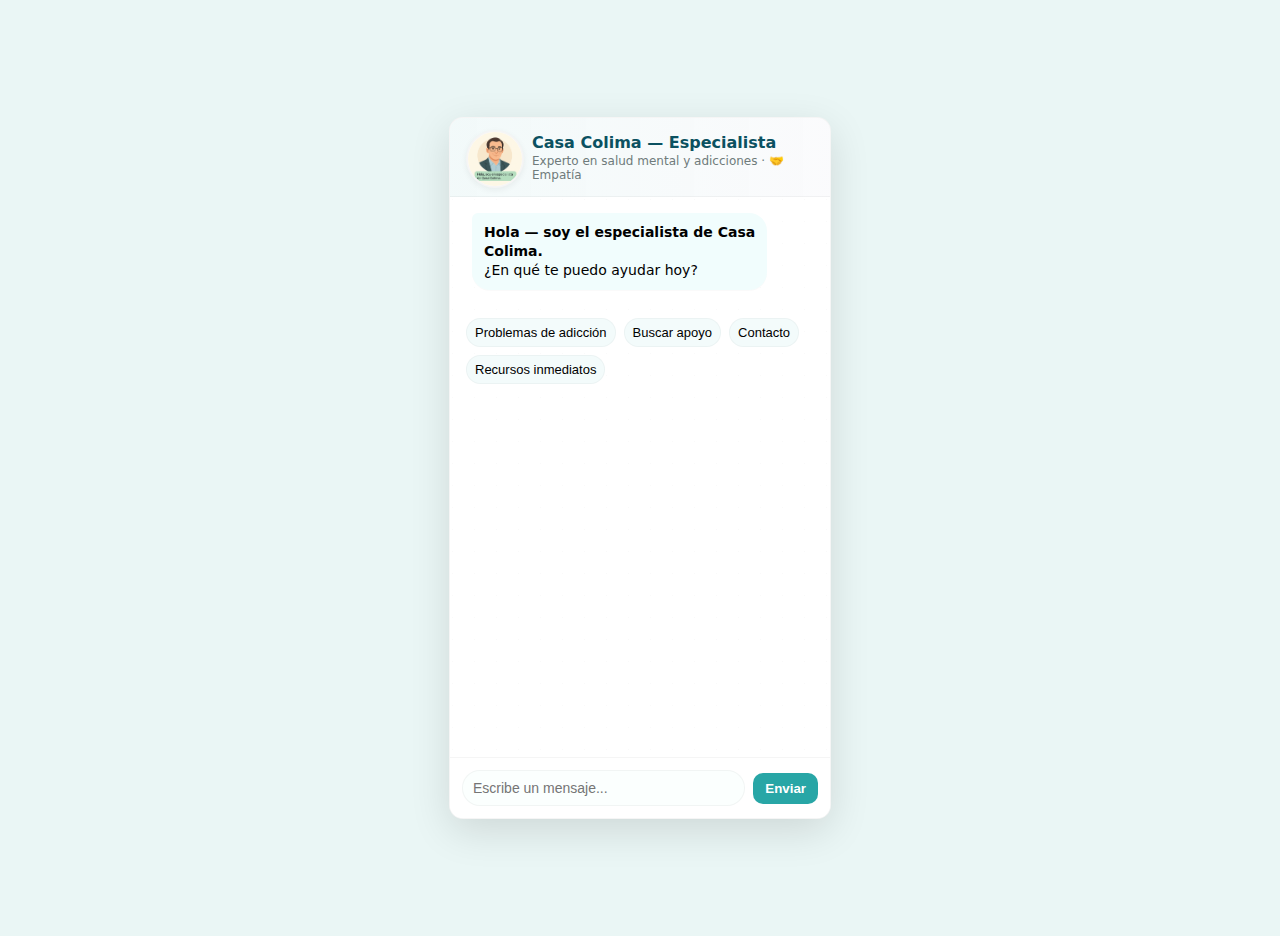
<file: index.html>
<!doctype html>
<html lang="es">
<head>
<meta charset="utf-8" />
<meta name="viewport" content="width=device-width,initial-scale=1" />
<title>Chatbot Casa Colima — Especialista</title>
<style>
  :root{
    --accent:#28a6a6;
    --bg:#eaf6f5;
    --chat-bg:#ffffff;
    --bot-bubble:#f1fdfd;
    --user-bubble:#dcf8c6;
    --muted:#6f7b7b;
    font-family: "Inter", system-ui, -apple-system, "Segoe UI", Roboto, Arial;
  }
  html,body{height:100%;margin:0;background:var(--bg);display:flex;align-items:center;justify-content:center;padding:18px;}
  .chat-wrap{width:380px;height:700px;border-radius:14px;box-shadow:0 12px 40px rgba(10,10,10,.12);background:var(--chat-bg);display:flex;flex-direction:column;overflow:hidden;border:1px solid rgba(0,0,0,.04);}
  .header{display:flex;align-items:center;gap:12px;padding:12px 16px;border-bottom:1px solid rgba(0,0,0,.04);background:linear-gradient(90deg, rgba(40,166,166,0.06), rgba(120,120,170,0.03));}
  .avatar-wrap{width:54px;height:54px;border-radius:50%;position:relative;flex:0 0 54px;overflow:visible;}
  .avatar{
    width:54px;height:54px;border-radius:50%;overflow:hidden;border:2px solid rgba(0,0,0,.04);
    box-shadow:0 2px 6px rgba(0,0,0,.06);transform-origin:center center;transition:transform .28s ease;
    position:relative;background:#fff;
  }
  .avatar img{width:100%;height:100%;object-fit:cover;display:block;user-select:none}
  .eyelid{
    position:absolute;left:0;right:0;top:0;height:0;background:rgba(234,246,244,0.95);pointer-events:none;transition:height .12s linear;border-bottom-left-radius:50%;border-bottom-right-radius:50%;
  }
  .smile{
    position:absolute;left:50%;bottom:10px;width:40%;height:8px;transform:translateX(-50%);border-radius:999px;opacity:0;transition:opacity .18s ease;
    box-shadow:0 2px 0 rgba(0,0,0,.06) inset;
  }
  .avatar.tilt { transform: rotate(-4deg) translateY(-2px); }
  .avatar.nod { transform: translateY(2px) scale(.995); }

  .title{font-weight:600;color:#0b5161;}
  .subtitle{font-size:12px;color:var(--muted);margin-top:2px;}

  .messages{
    flex:1;padding:16px;display:flex;flex-direction:column;gap:12px;overflow:auto;
    background-image:
      radial-gradient(circle at 10% 10%, rgba(0,0,0,0.02) 0.5px, transparent 0.6px),
      linear-gradient(transparent 0 40px, rgba(255,255,255,0.6) 40px);
    background-size: 22px 22px, 100% 100%;
  }

  .bubble{max-width:78%;padding:10px 12px;border-radius:18px;line-height:1.35;font-size:14px;box-shadow:0 1px 0 rgba(0,0,0,.02);position:relative;}
  .bot{align-self:flex-start;background:var(--bot-bubble);border-top-left-radius:6px;margin-left:6px;}
  .bot::after{
    content:"";position:absolute;left:-6px;bottom:8px;width:12px;height:12px;background:var(--bot-bubble);transform:rotate(45deg);border-bottom-left-radius:2px;border-top-right-radius:2px;z-index:-1;
  }
  .user{align-self:flex-end;background:var(--user-bubble);border-top-right-radius:6px;margin-right:6px;}
  .user::after{
    content:"";position:absolute;right:-6px;bottom:8px;width:12px;height:12px;background:var(--user-bubble);transform:rotate(45deg);z-index:-1;border-bottom-right-radius:2px;border-top-left-radius:2px;
  }

  .meta{font-size:11px;color:var(--muted);margin-top:6px}

  .thinking-bubble{display:inline-flex;gap:6px;align-items:center;padding:8px 10px;border-radius:14px;background:#eef7f7;}
  .dots span{display:inline-block;width:6px;height:6px;border-radius:50%;background:#6fb9b9;animation:dot 1s infinite}
  .dots span:nth-child(2){animation-delay:.12s}
  .dots span:nth-child(3){animation-delay:.24s}
  @keyframes dot{0%{transform:translateY(0)}50%{transform:translateY(-5px)}100%{transform:translateY(0)}}

  .reaction{display:inline-block;margin-left:8px;transform-origin:center;animation:pop .45s ease;-webkit-font-smoothing:antialiased}
  @keyframes pop{0%{transform:scale(.2) rotate(-10deg);opacity:0}60%{transform:scale(1.1) rotate(6deg);opacity:1}100%{transform:scale(1) rotate(0deg)}}

  .controls{padding:12px;border-top:1px solid rgba(0,0,0,.04);display:flex;gap:8px;align-items:center;background:#fff;}
  .input{flex:1;display:flex;gap:8px;align-items:center;background:#fbfffe;padding:8px;border-radius:999px;border:1px solid rgba(0,0,0,.04);}
  .input input{border:0;outline:none;background:transparent;font-size:14px;width:100%;}
  .btn{background:var(--accent);color:#fff;padding:8px 12px;border-radius:10px;border:0;cursor:pointer;font-weight:600;}

  .quick-options{display:flex;gap:8px;flex-wrap:wrap;margin-top:8px;}
  .chip{background:#f3fbfb;padding:6px 8px;border-radius:18px;font-size:13px;border:1px solid rgba(0,0,0,.03);cursor:pointer}

  @media (max-width:420px){ .chat-wrap{width:100%;height:92vh} }

</style>
</head>
<body>
  <div class="chat-wrap" role="application" aria-label="Chatbot Casa Colima">
    <div class="header">
      <div class="avatar-wrap" aria-hidden="true">
        <div class="avatar" id="avatar">
          <!-- Cambia 'avatar.png' por tu imagen real -->
          <img id="avatarImg" src="avatar.png" alt="Avatar del especialista de Casa Colima">
          <div class="eyelid" id="eyelid"></div>
          <div class="smile" id="smile" style="background:linear-gradient(90deg, rgba(0,0,0,0.06), rgba(0,0,0,0.04));"></div>
        </div>
      </div>
      <div>
        <div class="title">Casa Colima — Especialista</div>
        <div class="subtitle">Experto en salud mental y adicciones · 🤝 Empatía</div>
      </div>
    </div>

    <div class="messages" id="msgs" tabindex="0" aria-live="polite">
    </div>

    <div class="controls">
      <div class="input" role="search" aria-label="Escribe un mensaje">
        <input id="userInput" placeholder="Escribe un mensaje..." aria-label="Mensaje">
      </div>
      <button class="btn" id="sendBtn" aria-label="Enviar">Enviar</button>
    </div>
  </div>

<script>
const msgs = document.getElementById('msgs');
const input = document.getElementById('userInput');
const sendBtn = document.getElementById('sendBtn');
const avatar = document.getElementById('avatar');
const eyelid = document.getElementById('eyelid');
const smile = document.getElementById('smile');

function scrollBottom(){ msgs.scrollTop = msgs.scrollHeight; }

function appendBot(html, opts = {}) {
  const bubble = document.createElement('div');
  bubble.className = 'bubble bot';
  bubble.innerHTML = html;
  if (opts.reaction) {
    const span = document.createElement('span'); span.className='reaction'; span.textContent = opts.reaction;
    bubble.appendChild(span);
  }
  msgs.appendChild(bubble);
  scrollBottom();
}
function appendUser(text) {
  const bubble = document.createElement('div'); bubble.className='bubble user'; bubble.textContent = text;
  msgs.appendChild(bubble); scrollBottom();
}
function showThinkingBubble(){
  const wrap = document.createElement('div');
  wrap.className = 'bot-row';
  const thinking = document.createElement('div'); thinking.className='thinking-bubble';
  const dots = document.createElement('span'); dots.className='dots';
  dots.innerHTML = '<span></span><span></span><span></span>';
  thinking.textContent = ''; thinking.appendChild(dots);
  wrap.appendChild(thinking);
  msgs.appendChild(wrap); scrollBottom();
  return wrap;
}

let blinkTimer = null;
function doBlinkOnce(duration=140){
  eyelid.style.height = '100%';
  setTimeout(()=> eyelid.style.height = '0', duration);
}
function startAutoBlink(){
  if (blinkTimer) clearInterval(blinkTimer);
  blinkTimer = setInterval(()=> doBlinkOnce(), 6000 + Math.random()*4000);
}
function stopAutoBlink(){ if (blinkTimer) clearInterval(blinkTimer); blinkTimer=null; eyelid.style.height='0'; }

function setAvatarState(state){
  avatar.classList.remove('tilt','nod');
  smile.style.opacity = '0';
  if (state === 'idle'){ }
  else if (state === 'blink'){ doBlinkOnce(); }
  else if (state === 'thinking'){ avatar.classList.add('tilt'); doBlinkOnce(); setTimeout(()=> { avatar.classList.remove('tilt'); }, 1400); }
  else if (state === 'smile'){ smile.style.opacity = '1'; avatar.animate([{transform:'scale(1)'},{transform:'scale(1.02)'},{transform:'scale(1)'}],{duration:360}); setTimeout(()=> smile.style.opacity='0', 1400); }
  else if (state === 'nod'){ avatar.classList.add('nod'); setTimeout(()=> avatar.classList.remove('nod'), 700); }
  else if (state === 'focus'){ avatar.animate([{transform:'scale(1)'},{transform:'scale(1.06)'}],{duration:220,fill:'forwards'}); setTimeout(()=> avatar.style.transform='scale(1)', 700); }
}

function botReplySimulated(text, opts = {}) {
  setAvatarState('thinking');
  const thinking = showThinkingBubble();
  setTimeout(()=> {
    thinking.remove();
    appendBot(text, opts);
    setAvatarState('smile');
  }, 900 + Math.min(1200, Math.max(0, text.length*12)));
}

function startChat(){
  appendBot('<strong>Hola — soy el especialista de Casa Colima.</strong><br>¿En qué te puedo ayudar hoy?');
  const wrapper = document.createElement('div'); wrapper.style.marginTop='8px';
  const chips = document.createElement('div'); chips.className='quick-options';
  ['Problemas de adicción','Buscar apoyo','Contacto','Recursos inmediatos'].forEach(opt => {
    const b = document.createElement('button'); b.className='chip'; b.textContent = opt;
    b.onclick = ()=> {
      appendUser(opt);
      setAvatarState('nod');
      if (opt === 'Problemas de adicción') botReplySimulated('Siento que estés pasando por eso. ¿Qué sustancia te preocupa o afecta a alguien cercano?', {reaction:'⚠️'});
      else if (opt === 'Buscar apoyo') botReplySimulated('Puedo ayudarte a encontrar grupos de apoyo y terapia presencial o en línea. ¿Qué prefieres?');
      else if (opt === 'Contacto') botReplySimulated('Tel: 55 1234 5678 · correo: contacto@casacolima.mx');
      else botReplySimulated('Te envío técnicas breves para manejar ansiedad y craving. ¿Por cuál vía prefieres recibirlas?');
    };
    chips.appendChild(b);
  });
  wrapper.appendChild(chips);
  msgs.appendChild(wrapper);
  scrollBottom();
}

sendBtn.addEventListener('click', ()=> {
  const val = input.value.trim();
  if(!val) return;
  appendUser(val);
  input.value='';
  setAvatarState('focus');
  const thinking = showThinkingBubble();
  setTimeout(()=> {
    thinking.remove();
    if(/adicci|droga|cristal|alcohol|heroína|cocaína/i.test(val)){
      appendBot('Gracias por compartir. ¿Hay riesgo físico inmediato? (si/no)');
    } else if (/gracias|ok|vale|perfecto/i.test(val)){
      appendBot('Me alegra ser de ayuda. ¿Deseas que reserve una sesión o te envío recursos?', {reaction:'😊'});
    } else {
      appendBot('Entiendo. ¿Deseas que te ofrezca recursos, un contacto o agende una llamada?');
    }
    setAvatarState('smile');
  }, 900 + Math.random()*600);
});
input.addEventListener('keydown', (e)=> { if(e.key === 'Enter'){ e.preventDefault(); sendBtn.click(); } });

startAutoBlink();
startChat();

window.chatbotAvatar = { setAvatarState };
</script>
</body>
</html>
</file>
